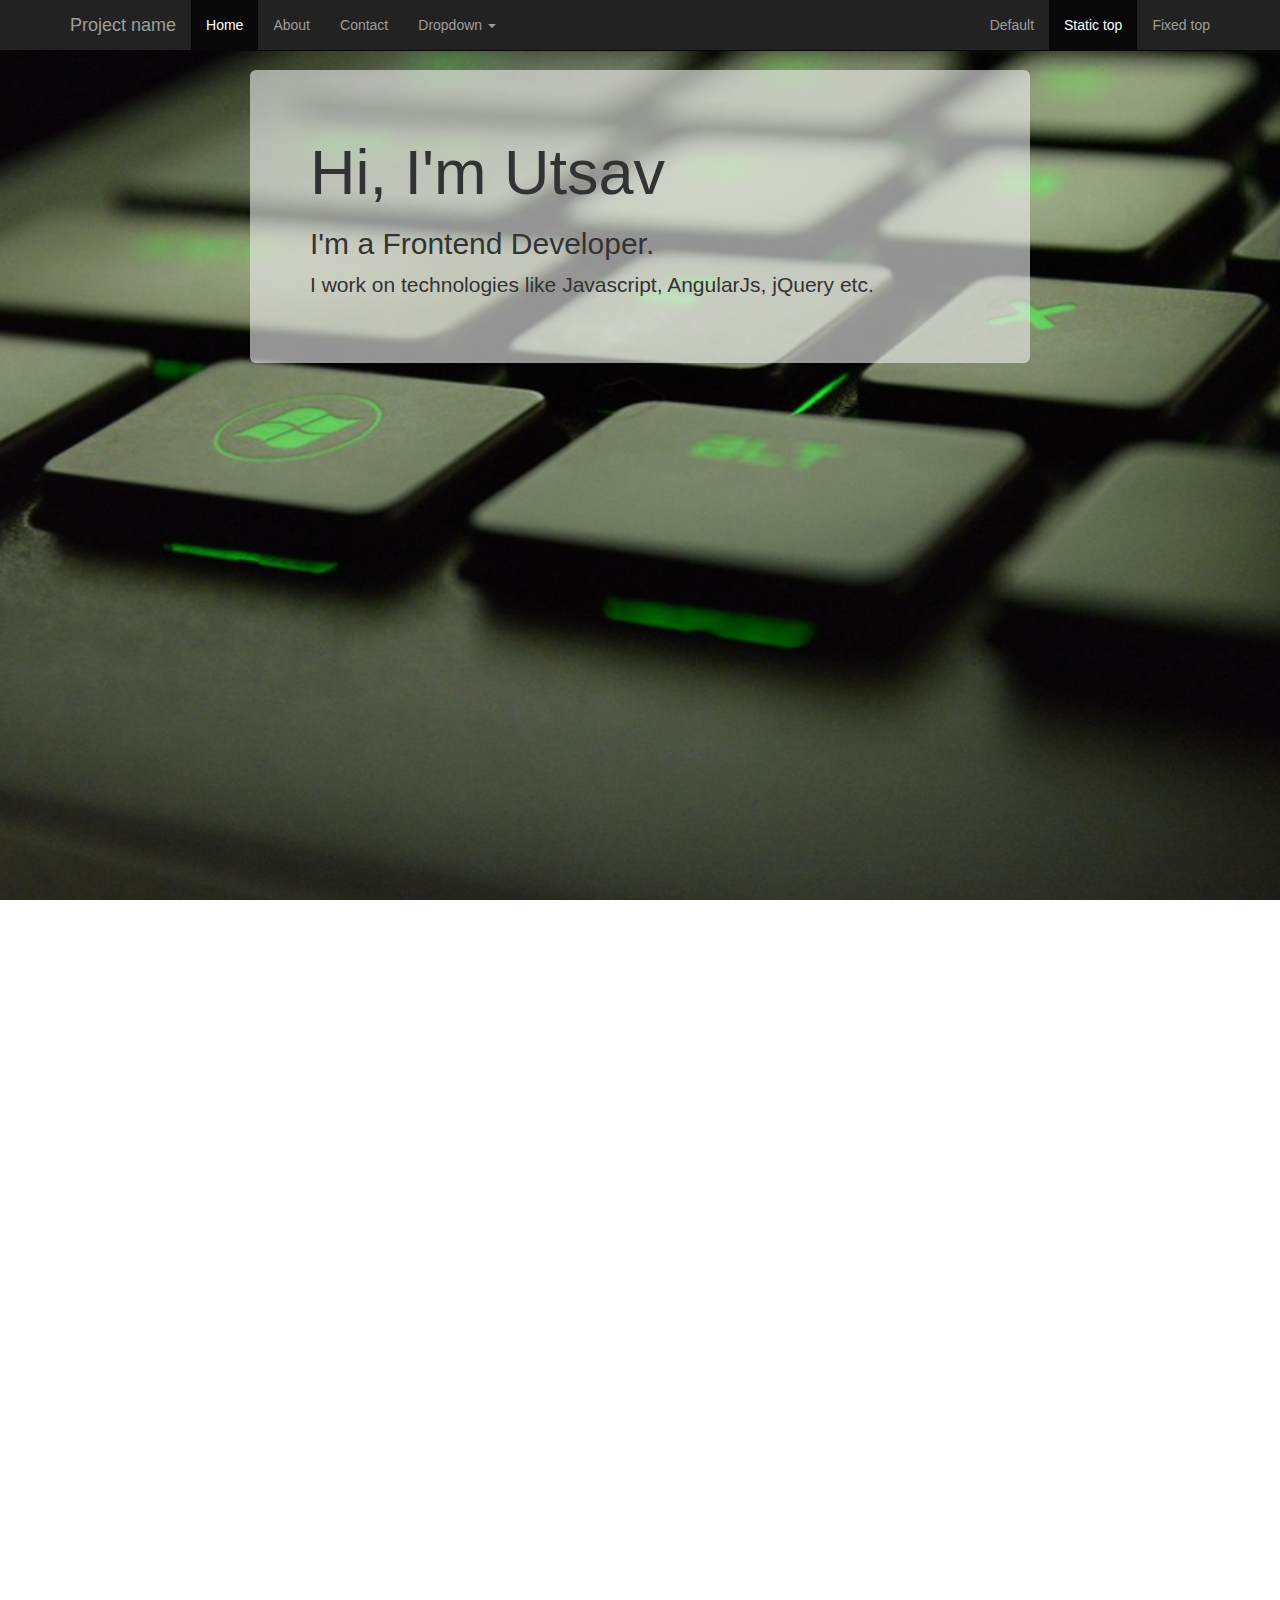
<file: index.html>
<!DOCTYPE html>
<html lang="en">
  <head>
    <meta charset="utf-8">
    <meta http-equiv="X-UA-Compatible" content="IE=edge">
    <meta name="viewport" content="width=device-width, initial-scale=1">
    <title>Utsav</title>
    <!-- Bootstrap core CSS -->
    <link href="css/lib/bootstrap.min.css" rel="stylesheet">
    <!-- Custom styles for this template -->
    <link href="css/main.css" rel="stylesheet">
  </head>

  <body>
    <nav class="navbar navbar-default navbar-inverse navbar-static-top">
      <div class="container">
        <div class="navbar-header">
          <button type="button" class="navbar-toggle collapsed" data-toggle="collapse" data-target="#navbar" aria-expanded="false" aria-controls="navbar">
            <span class="sr-only">Toggle navigation</span>
            <span class="icon-bar"></span>
            <span class="icon-bar"></span>
            <span class="icon-bar"></span>
          </button>
          <a class="navbar-brand" href="#">Project name</a>
        </div>
        <div id="navbar" class="navbar-collapse collapse">
          <ul class="nav navbar-nav">
            <li class="active"><a href="#">Home</a></li>
            <li><a href="#about">About</a></li>
            <li><a href="#contact">Contact</a></li>
            <li class="dropdown">
              <a href="#" class="dropdown-toggle" data-toggle="dropdown" role="button" aria-haspopup="true" aria-expanded="false">Dropdown <span class="caret"></span></a>
              <ul class="dropdown-menu">
                <li><a href="#">Action</a></li>
                <li><a href="#">Another action</a></li>
                <li><a href="#">Something else here</a></li>
                <li role="separator" class="divider"></li>
                <li class="dropdown-header">Nav header</li>
                <li><a href="#">Separated link</a></li>
                <li><a href="#">One more separated link</a></li>
              </ul>
            </li>
          </ul>
          <ul class="nav navbar-nav navbar-right">
            <li><a href="../navbar/">Default</a></li>
            <li class="active"><a href="./">Static top <span class="sr-only">(current)</span></a></li>
            <li><a href="../navbar-fixed-top/">Fixed top</a></li>
          </ul>
        </div><!--/.nav-collapse -->
      </div>
    </nav>

    <div class="container" id="main">
      <div class="row">
        <div id="intro" class="col-sm-8 col-sm-offset-2 jumbotron">
          <h1>Hi, I'm Utsav</h1>
          <h2>I'm a Frontend Developer.</h2>

          <p>I work on technologies like Javascript, AngularJs, jQuery etc.</p>
        </div>
      </div>
    </div>

    <script src="js/lib/jquery.min.js"></script>
    <script src="js/lib/bootstrap.min.js"></script>
    <script src="js/main.js"></script>
  </body>
</html>
</file>
<file: css/main.css>
html { 
  background: url(../img/bg1.jpeg) no-repeat center center fixed; 
  -webkit-background-size: cover;
  -moz-background-size: cover;
  -o-background-size: cover;
  background-size: cover;
}
body {
  min-height: 2000px;
  background-color: transparent;
}
.navbar-static-top {
  margin-bottom: 19px;
}
#intro {
	background-color: rgba(238, 238, 238, 0.62);
}
</file>
